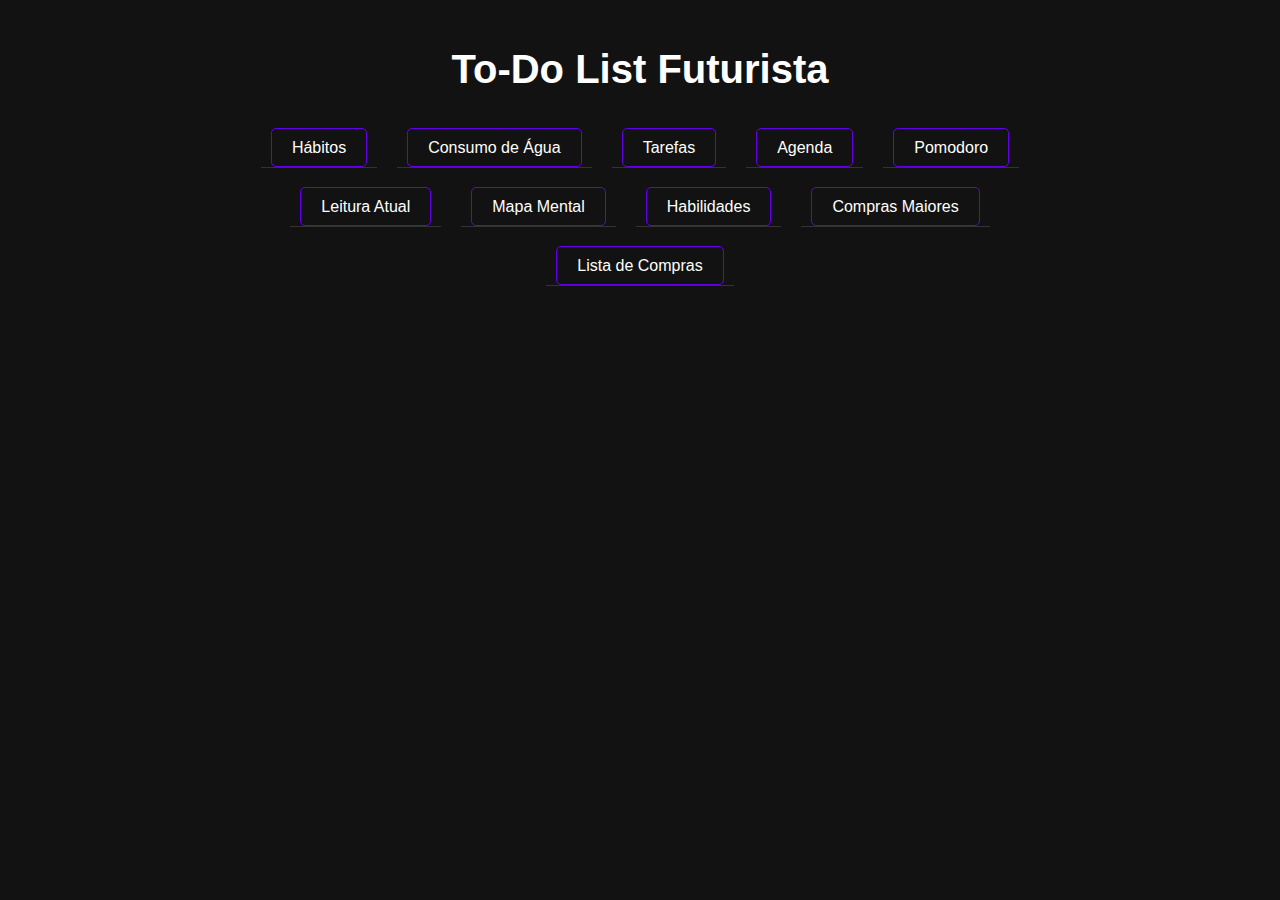
<file: index.html>
<!DOCTYPE html>
<html lang="pt-BR">
<head>
  <meta charset="UTF-8">
  <meta name="viewport" content="width=device-width, initial-scale=1.0">
  <title>To-Do List Futurista</title>
  <link rel="stylesheet" href="styles.css">
</head>
<body>
  <div class="container">
    <header>
      <h1>To-Do List Futurista</h1>
    </header>
    <main>
      <section class="navigation">
        <ul>
          <li><a href="habits.html">Hábitos</a></li>
          <li><a href="water-intake.html">Consumo de Água</a></li>
          <li><a href="tasks.html">Tarefas</a></li>
          <li><a href="agenda.html">Agenda</a></li>
          <li><a href="pomodoro.html">Pomodoro</a></li>
          <li><a href="reading.html">Leitura Atual</a></li>
          <li><a href="mind-map.html">Mapa Mental</a></li>
          <li><a href="skills.html">Habilidades</a></li>
          <li><a href="purchases.html">Compras Maiores</a></li>
          <li><a href="shopping-list.html">Lista de Compras</a></li>
        </ul>
      </section>
    </main>
  </div>
  <script src="script.js"></script>
</body>
</html>
</file>
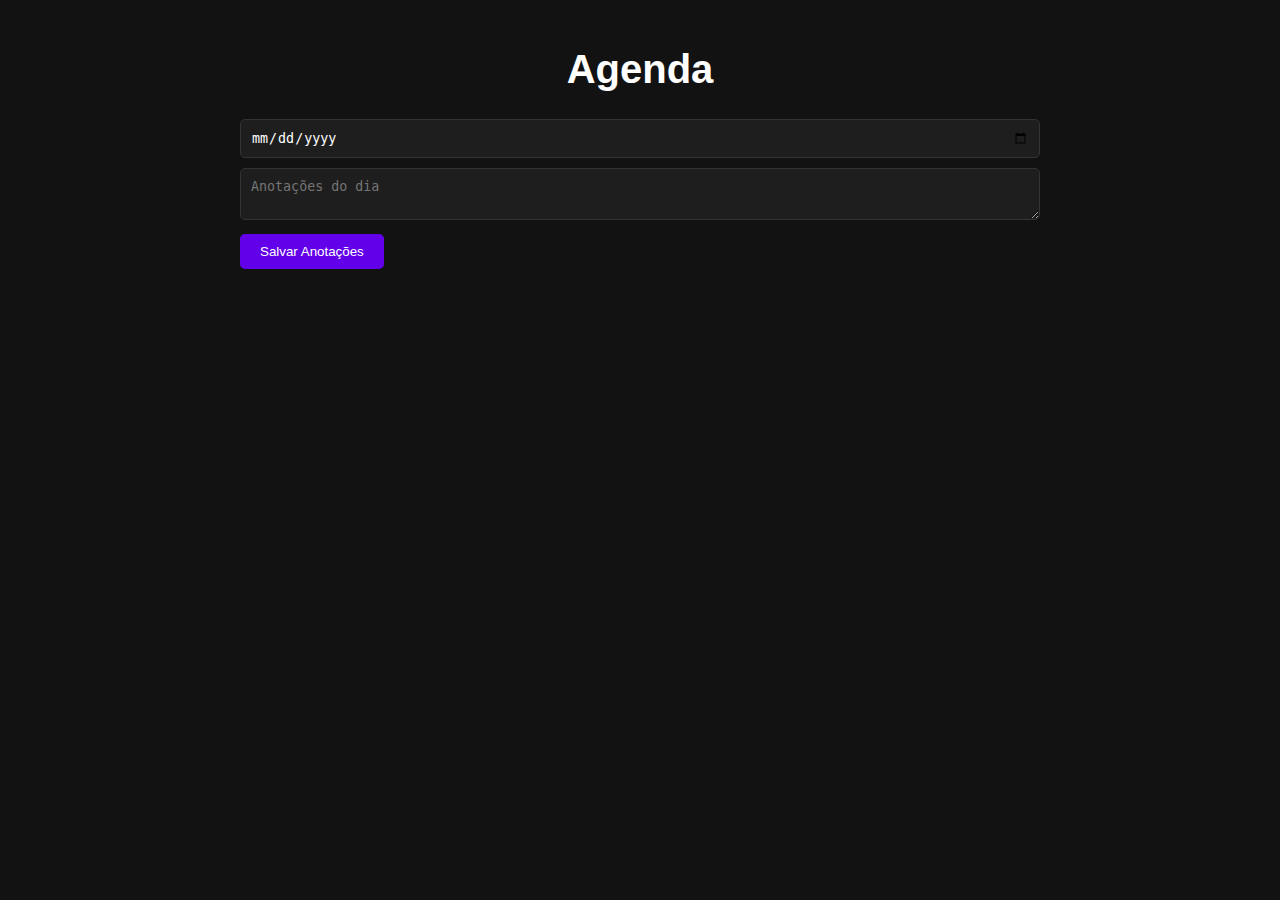
<file: agenda.html>
<!DOCTYPE html>
<html lang="pt-BR">
<head>
  <meta charset="UTF-8">
  <meta name="viewport" content="width=device-width, initial-scale=1.0">
  <title>Agenda</title>
  <link rel="stylesheet" href="styles.css">
</head>
<body>
  <div class="container">
    <header>
      <h1>Agenda</h1>
    </header>
    <main>
      <section class="agenda">
        <input type="date" id="agenda-date">
        <textarea id="agenda-notes" placeholder="Anotações do dia"></textarea>
        <button id="save-notes">Salvar Anotações</button>
        <div id="agenda-display"></div>
      </section>
    </main>
  </div>
  <script src="script.js"></script>
</body>
</html>
</file>
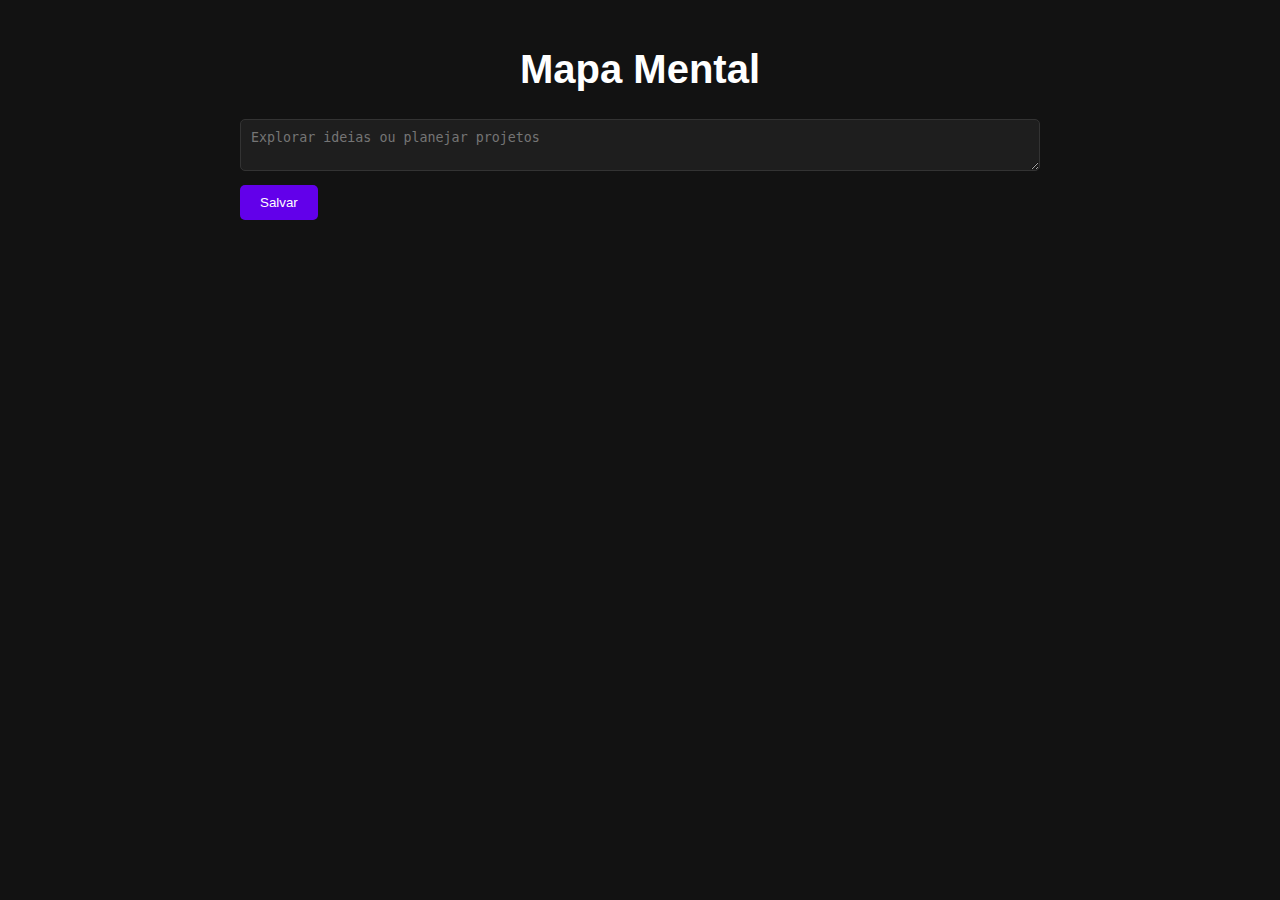
<file: mind-map.html>
<!DOCTYPE html>
<html lang="pt-BR">
<head>
  <meta charset="UTF-8">
  <meta name="viewport" content="width=device-width, initial-scale=1.0">
  <title>Mapa Mental</title>
  <link rel="stylesheet" href="styles.css">
</head>
<body>
  <div class="container">
    <header>
      <h1>Mapa Mental</h1>
    </header>
    <main>
      <section class="mind-map">
        <textarea id="mind-map-notes" placeholder="Explorar ideias ou planejar projetos"></textarea>
        <button id="save-mind-map">Salvar</button>
        <div id="mind-map-display"></div>
      </section>
    </main>
  </div>
  <script src="script.js"></script>
</body>
</html>
</file>
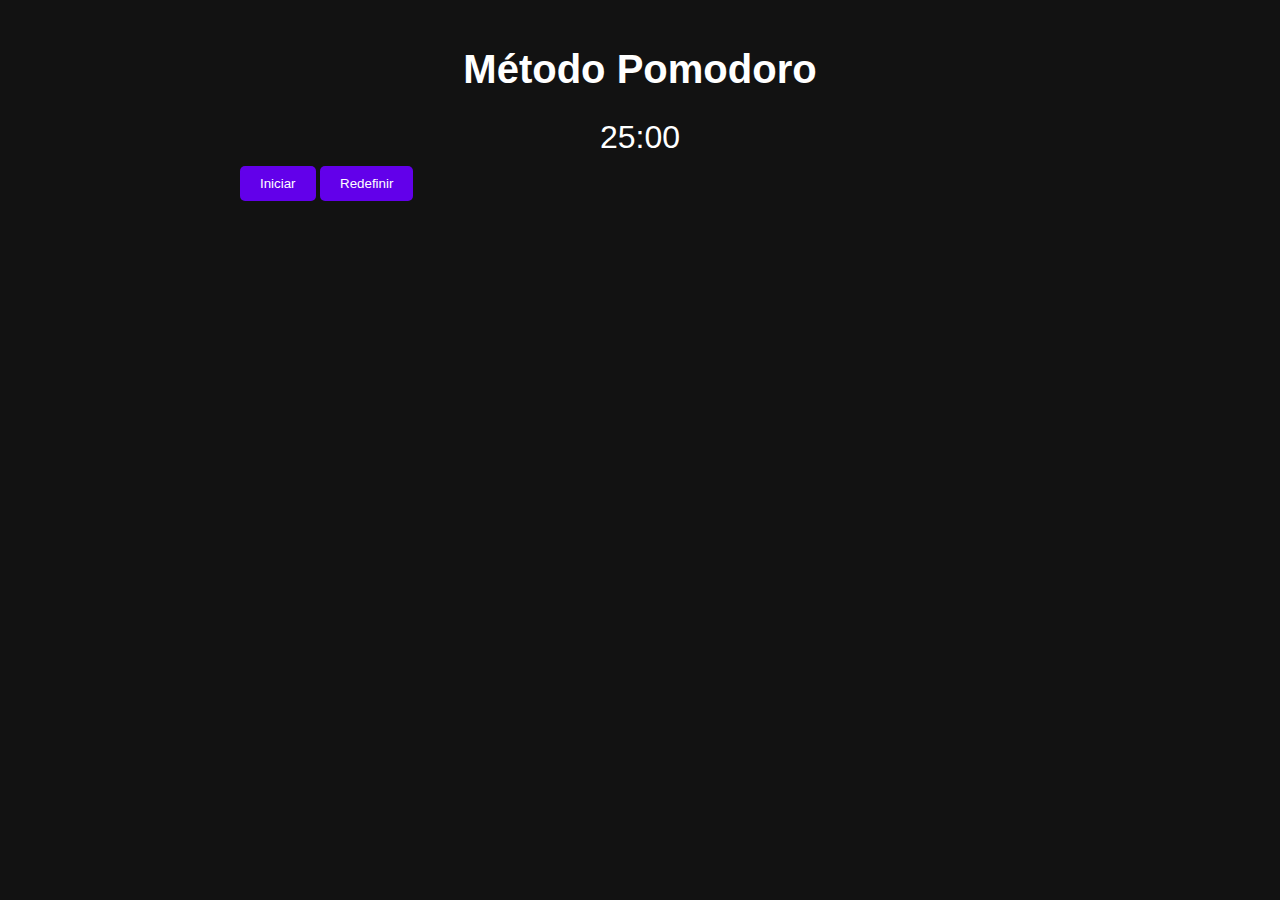
<file: pomodoro.html>
<!DOCTYPE html>
<html lang="pt-BR">
<head>
  <meta charset="UTF-8">
  <meta name="viewport" content="width=device-width, initial-scale=1.0">
  <title>Pomodoro</title>
  <link rel="stylesheet" href="styles.css">
</head>
<body>
  <div class="container">
    <header>
      <h1>Método Pomodoro</h1>
    </header>
    <main>
      <section class="pomodoro">
        <div id="pomodoro-timer">25:00</div>
        <button id="start-pomodoro">Iniciar</button>
        <button id="reset-pomodoro">Redefinir</button>
      </section>
    </main>
  </div>
  <script src="script.js"></script>
</body>
</html>
</file>
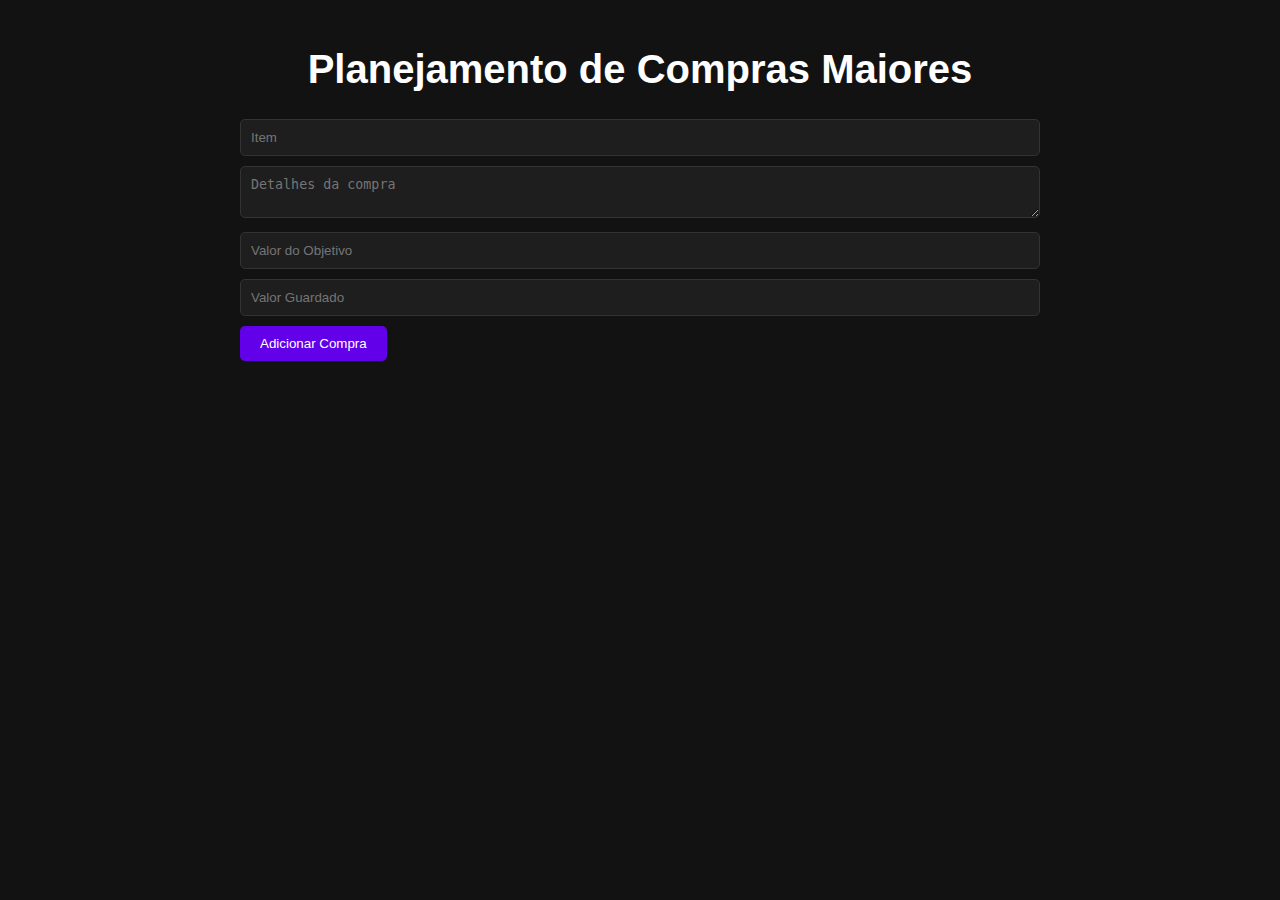
<file: purchases.html>
<!DOCTYPE html>
<html lang="pt-BR">
<head>
  <meta charset="UTF-8">
  <meta name="viewport" content="width=device-width, initial-scale=1.0">
  <title>Compras Maiores</title>
  <link rel="stylesheet" href="styles.css">
</head>
<body>
  <div class="container">
    <header>
      <h1>Planejamento de Compras Maiores</h1>
    </header>
    <main>
      <section class="major-purchases">
        <input type="text" id="purchase-item" placeholder="Item">
        <textarea id="purchase-notes" placeholder="Detalhes da compra"></textarea>
        <input type="number" id="purchase-goal" placeholder="Valor do Objetivo">
        <input type="number" id="saved-amount" placeholder="Valor Guardado">
        <button id="add-purchase">Adicionar Compra</button>
        <ul id="purchases-list"></ul>
      </section>
    </main>
  </div>
  <script src="script.js"></script>
</body>
</html>
</file>
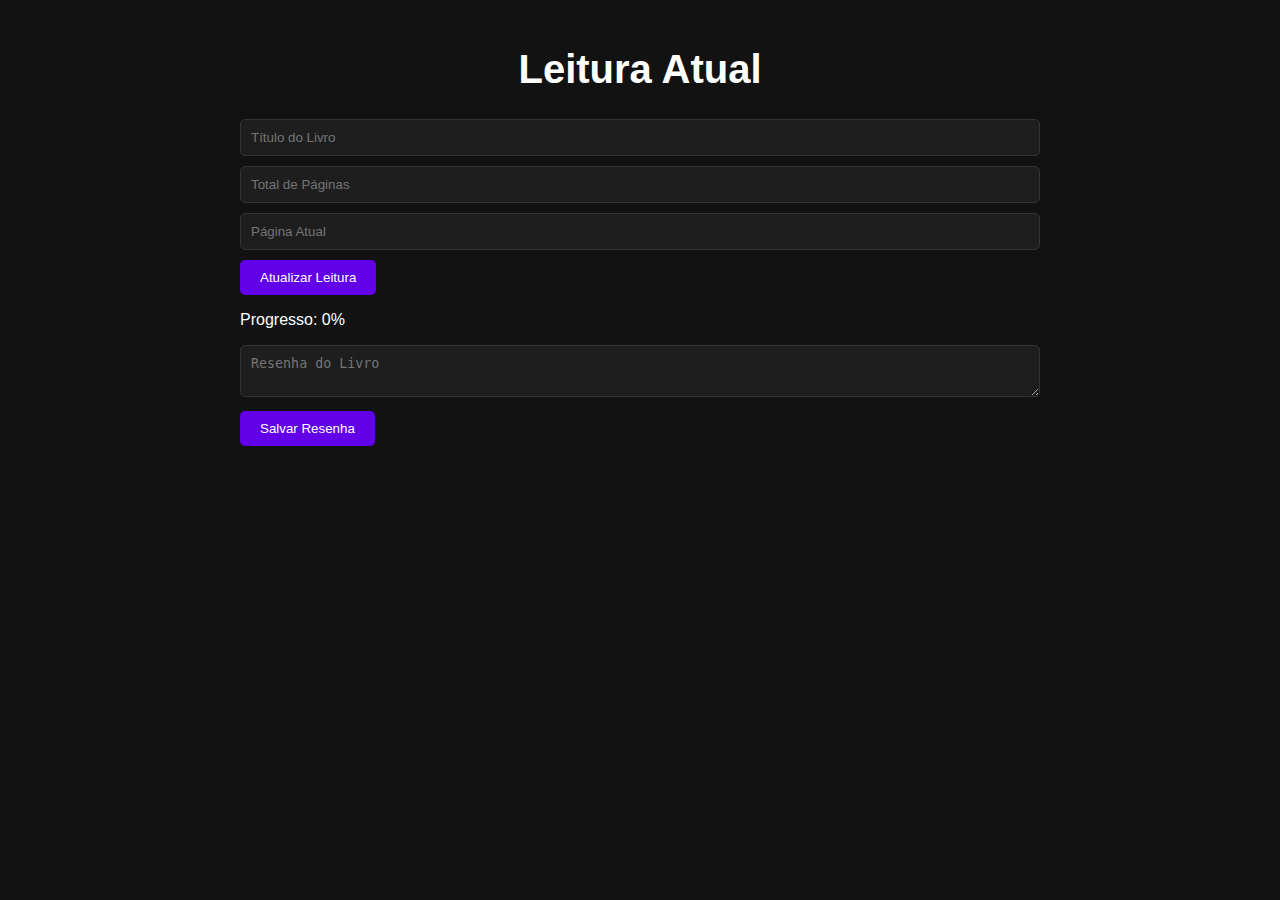
<file: reading.html>
<!DOCTYPE html>
<html lang="pt-BR">
<head>
  <meta charset="UTF-8">
  <meta name="viewport" content="width=device-width, initial-scale=1.0">
  <title>Leitura Atual</title>
  <link rel="stylesheet" href="styles.css">
</head>
<body>
  <div class="container">
    <header>
      <h1>Leitura Atual</h1>
    </header>
    <main>
      <section class="reading">
        <input type="text" id="book-title" placeholder="Título do Livro">
        <input type="number" id="total-pages" placeholder="Total de Páginas">
        <input type="number" id="current-page" placeholder="Página Atual">
        <button id="update-reading">Atualizar Leitura</button>
        <p id="reading-progress">Progresso: 0%</p>
        <textarea id="book-review" placeholder="Resenha do Livro"></textarea>
        <button id="save-review">Salvar Resenha</button>
        <div id="review-display"></div>
      </section>
    </main>
  </div>
  <script src="script.js"></script>
</body>
</html>
</file>
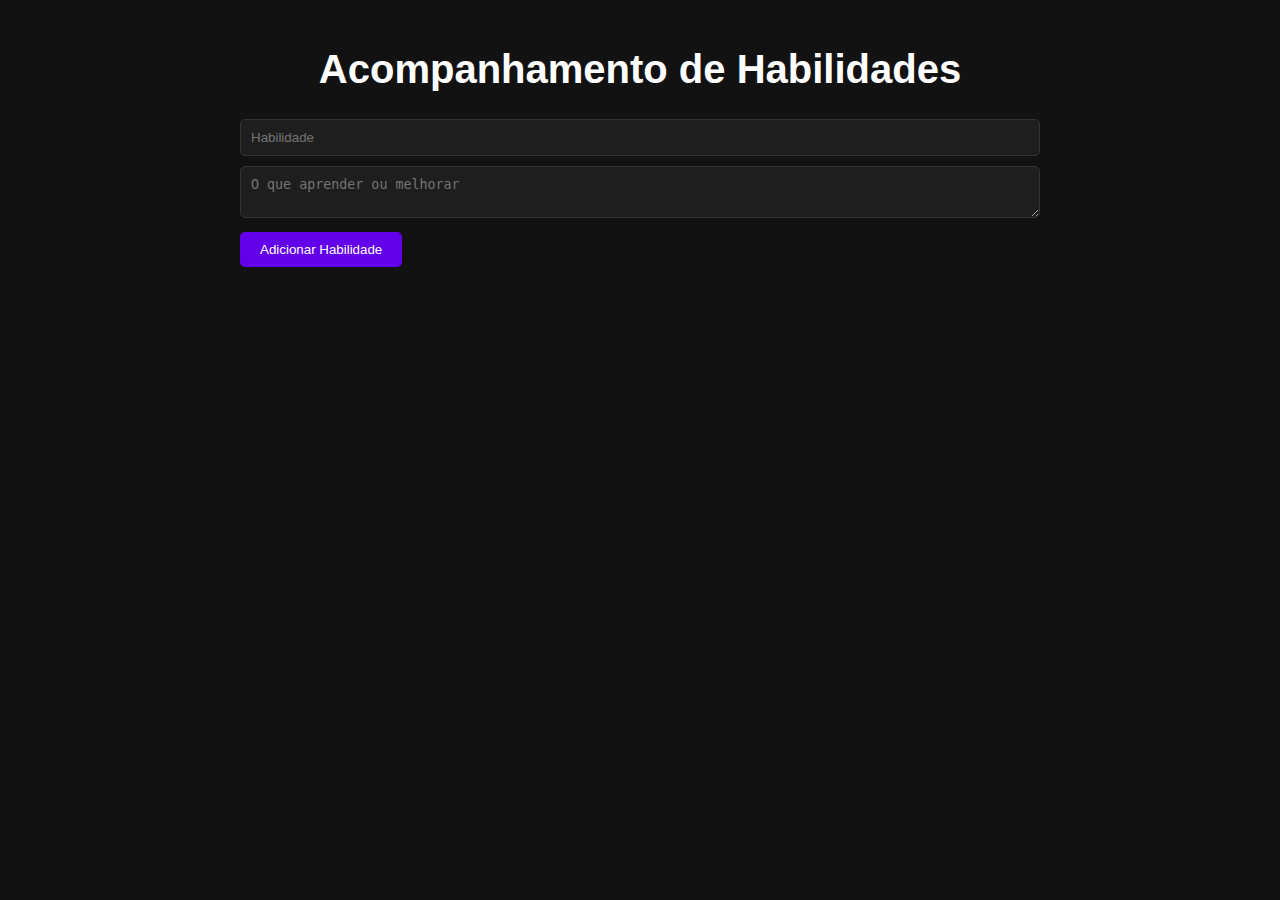
<file: skills.html>
<!DOCTYPE html>
<html lang="pt-BR">
<head>
  <meta charset="UTF-8">
  <meta name="viewport" content="width=device-width, initial-scale=1.0">
  <title>Habilidades</title>
  <link rel="stylesheet" href="styles.css">
</head>
<body>
  <div class="container">
    <header>
      <h1>Acompanhamento de Habilidades</h1>
    </header>
    <main>
      <section class="skill-tracking">
        <input type="text" id="skill-name" placeholder="Habilidade">
        <textarea id="skill-notes" placeholder="O que aprender ou melhorar"></textarea>
        <button id="add-skill">Adicionar Habilidade</button>
        <ul id="skills-list"></ul>
      </section>
    </main>
  </div>
  <script src="script.js"></script>
</body>
</html>
</file>
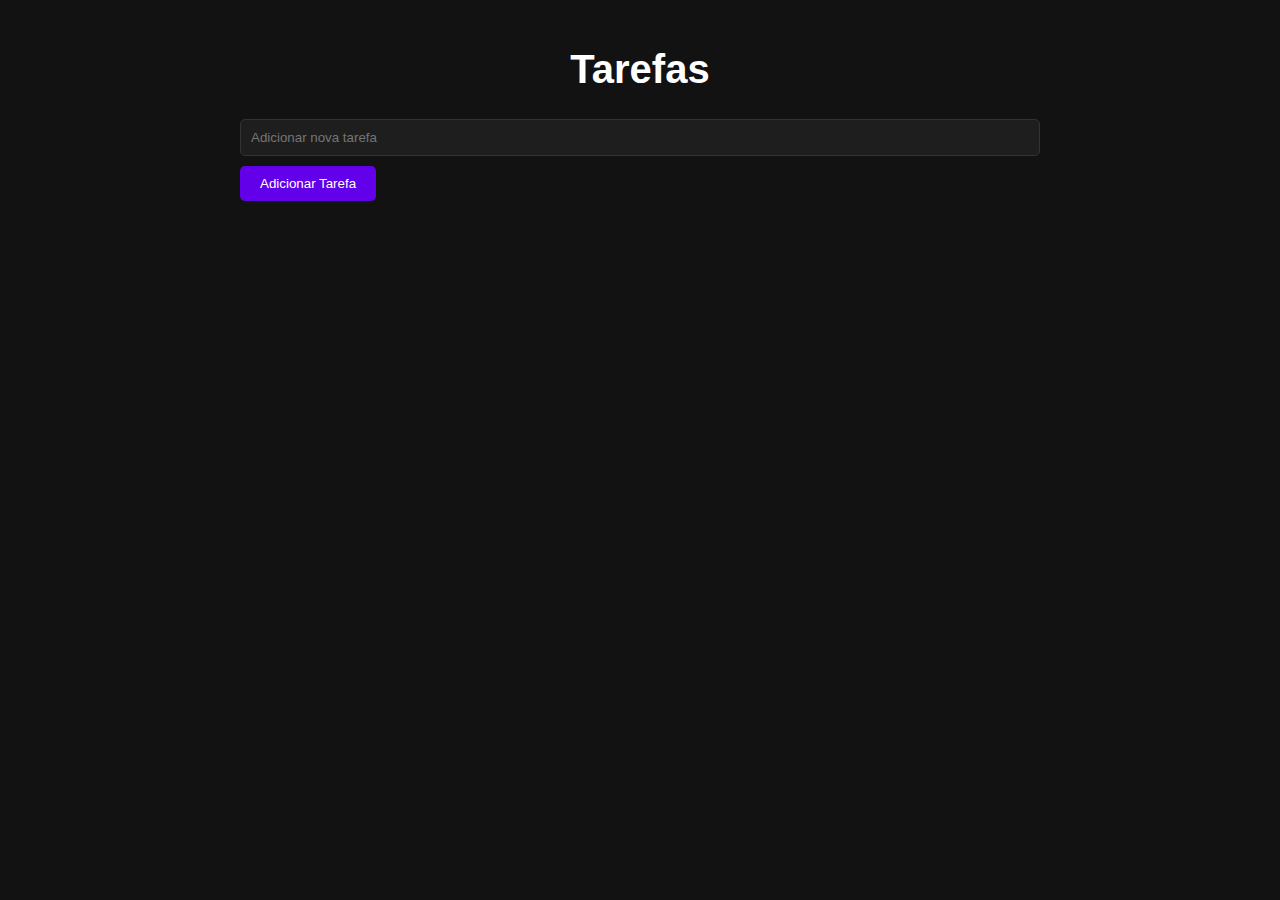
<file: tasks.html>
<!DOCTYPE html>
<html lang="pt-BR">
<head>
  <meta charset="UTF-8">
  <meta name="viewport" content="width=device-width, initial-scale=1.0">
  <title>Tarefas</title>
  <link rel="stylesheet" href="styles.css">
</head>
<body>
  <div class="container">
    <header>
      <h1>Tarefas</h1>
    </header>
    <main>
      <section class="tasks">
        <input type="text" id="new-task" placeholder="Adicionar nova tarefa">
        <button id="add-task">Adicionar Tarefa</button>
        <ul id="tasks-list"></ul>
      </section>
    </main>
  </div>
  <script src="script.js"></script>
</body>
</html>
</file>
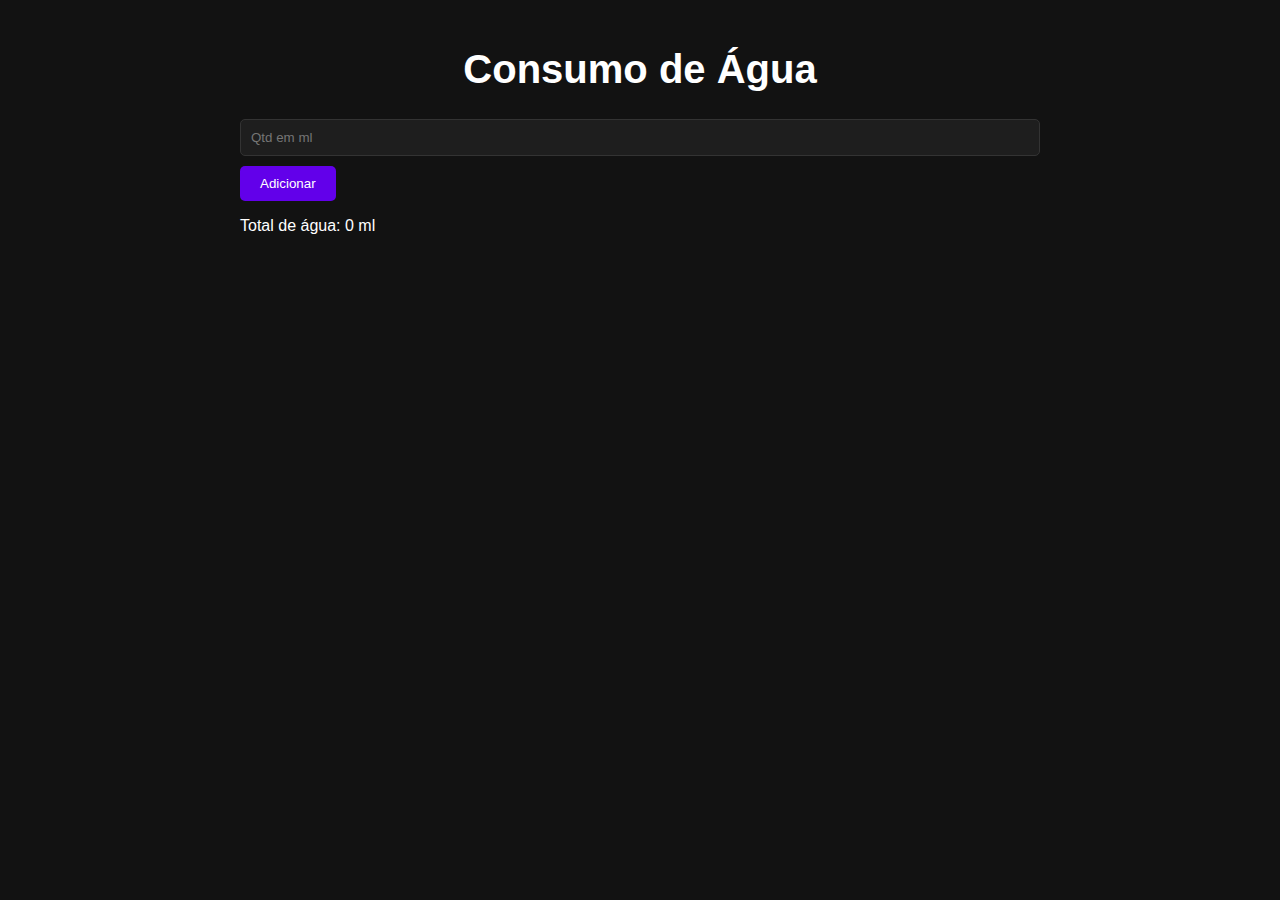
<file: water-intake.html>
<!DOCTYPE html>
<html lang="pt-BR">
<head>
  <meta charset="UTF-8">
  <meta name="viewport" content="width=device-width, initial-scale=1.0">
  <title>Consumo de Água</title>
  <link rel="stylesheet" href="styles.css">
</head>
<body>
  <div class="container">
    <header>
      <h1>Consumo de Água</h1>
    </header>
    <main>
      <section class="water-intake">
        <input type="number" id="water-amount" placeholder="Qtd em ml">
        <button id="add-water">Adicionar</button>
        <p id="water-total">Total de água: 0 ml</p>
      </section>
    </main>
  </div>
  <script src="script.js"></script>
</body>
</html>
</file>
<file: styles.css>
body {
  background-color: #121212;
  color: #ffffff;
  font-family: Arial, sans-serif;
  margin: 0;
  padding: 0;
}

.container {
  max-width: 800px;
  margin: 0 auto;
  padding: 20px;
}

header {
  text-align: center;
  margin-bottom: 20px;
}

h1 {
  font-size: 2.5em;
}

section {
  margin-bottom: 40px;
}

h2 {
  font-size: 1.5em;
  margin-bottom: 10px;
}

input, textarea, select {
  width: calc(100% - 22px);
  padding: 10px;
  margin-bottom: 10px;
  border: 1px solid #333;
  border-radius: 5px;
  background-color: #1e1e1e;
  color: #ffffff;
}

button {
  padding: 10px 20px;
  border: none;
  border-radius: 5px;
  background-color: #6200ea;
  color: #ffffff;
  cursor: pointer;
}

button:hover {
  background-color: #3700b3;
}

ul {
  list-style-type: none;
  padding: 0;
}

li {
  padding: 10px;
  border-bottom: 1px solid #333;
}

#pomodoro-timer {
  font-size: 2em;
  text-align: center;
  margin-bottom: 10px;
}

.navigation ul {
  list-style-type: none;
  padding: 0;
  display: flex;
  flex-wrap: wrap;
  justify-content: center;
}

.navigation li {
  margin: 10px;
}

.navigation a {
  color: #ffffff;
  text-decoration: none;
  padding: 10px 20px;
  border: 1px solid #6200ea;
  border-radius: 5px;
  transition: background-color 0.3s, color 0.3s;
}

.navigation a:hover {
  background-color: #6200ea;
  color: #ffffff;
}
</file>
